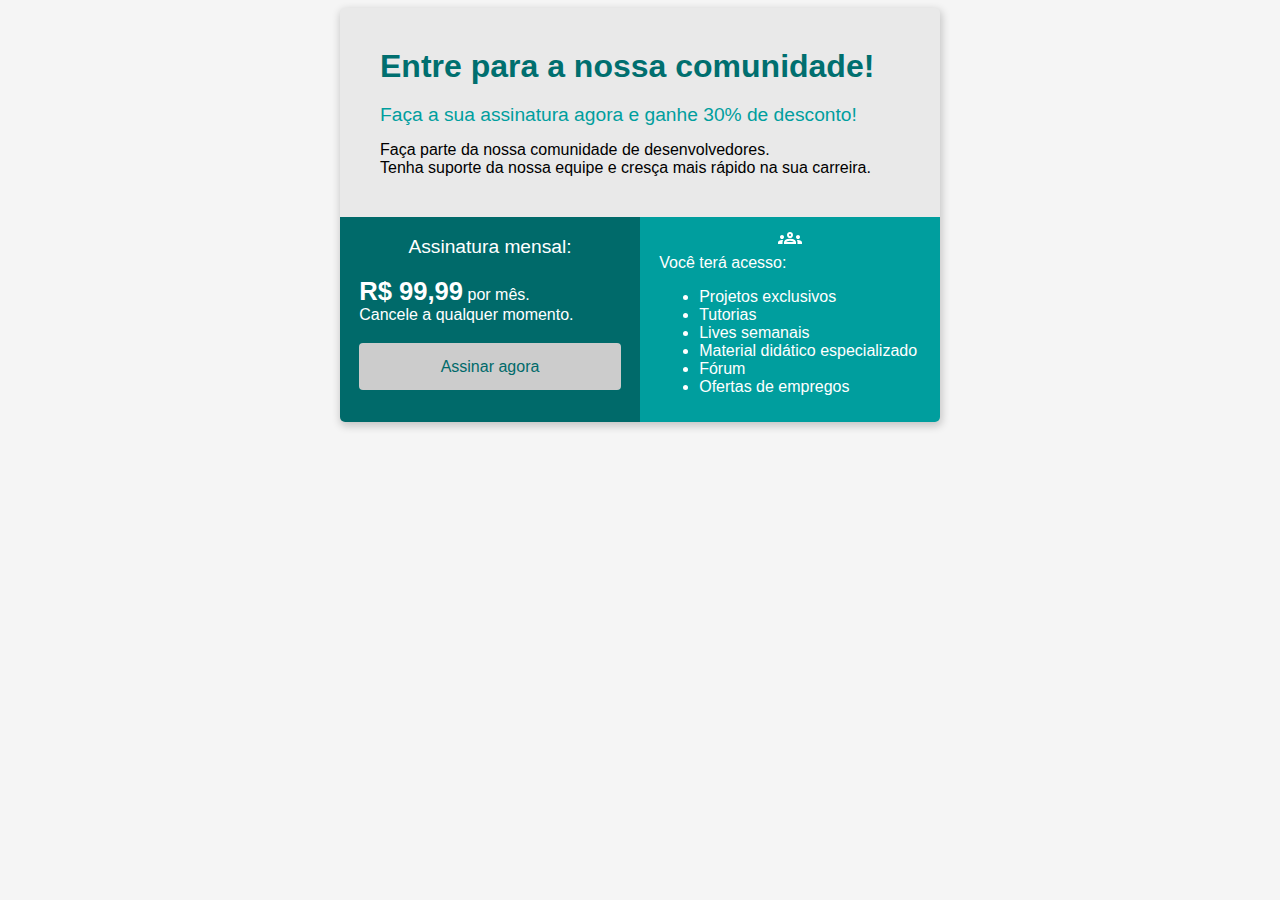
<file: index.html>
<!DOCTYPE html>
<html lang="pt-br">
<head>
    <meta charset="UTF-8">
    <meta name="viewport" content="width=device-width, initial-scale=1.0">
    <title>Boot Camp DevJr - Sistema de Assinaturas</title>

    <style>
        body 
        {
            background-color: #f5f5f5;
            font-family: 'Segoe UI', Tahoma, Geneva, Verdana, sans-serif; /* fonte do corpo */
        }

        .container 
        {
            background-color: #E9E9E9;
            margin: auto; /* centraliza o container e margem externa*/

            width: 600px; /* largura do container */

            box-shadow: 1px 3px 8px 1px rgba(0, 0, 0, 0.2); /* sombra do container */
            border-radius: 5px; /* borda arredondada */
            overflow: hidden; /* bordas superiores e inferiores arredondadas */
        }

        .header
        {
            padding: 2.5rem; /* margem interna */
        }

        .flex-container
        {
            display: flex;
            justify-content: space-around; /* espaçamento entre as colunas */
        }

        .header-title 
        {
            color: #006F6F;
            font-size: 2rem; /* tamanho da fonte do título */
            font-weight: 700; /* negrito */
            margin-bottom: 1.2rem; /* margem inferior do título */
        }

        .header-subtitle 
        {
            color: #009E9E;
            font-size: 1.2rem; /* tamanho da fonte do subtítulo */
            font-weight: 500; /* seminegrito */
            margin-bottom: 0.9rem; /* margem inferior do subtítulo */
        }

        .col-1
        {
            background-color: #006A6A;
            width: 50%;
            padding: 1.2rem; /* margem interna */
            color: #ffffff; /* cor do texto */
        }

        .col-2
        {
            background-color:#009E9E;
            width: 50%;
            padding: 0.6rem 1.2rem; /* margem interna */
            color: #ffffff; /* cor do texto */
        }

        .subscription-title
        {
            font-size: 1.2rem; /* tamanho da fonte do título da assinatura */
            text-align: center; /* centraliza o texto */
            margin-bottom: 1.2rem; /* margem inferior do título da assinatura */
        }

        .price
        {
            font-size: 1.6rem;
            font-weight: 700; /* negrito */
        }

        .monthly-price
        {
            font-size: 0.9rem; /* tamanho da fonte do preço mensal */
            font-style: italic;
            margin-left: 0.9rem; /* margem esquerda do preço mensal */
        }

        .button
        {
            width: 100%;
            padding: 0.9rem 2.0rem; /* margem interna do botão */
            color: #006A6A; /* cor de fundo do botão */
            font-size: 1rem; /* tamanho da fonte do botão */
            margin-top: 1.2rem; /* margem superior do botão */
            border-radius: 4px; /* borda arredondada do botão */
            border: none; /* remove a borda padrão do botão */
            background-color: #CCCCCC;
            cursor: pointer; /* cursor de ponteiro ao passar o mouse */
        }

        .button:hover
        {
            background-color: #E9E9E9; /* cor de fundo do botão ao passar o mouse */
        }

        .image-group
        {
            text-align: center;
        }

        @media screen and (max-width: 620px) /* telas menores que 620px */
        {
            html 
            {
                font-size: 14px; /* tamanho da fonte para telas menores */
            }

            .flex-container 
            {
                flex-direction: column; /* coluna única em telas menores */
            }

            .col-1, .col-2 
            {
                width: 100%; /* largura total em telas menores */
                box-sizing: border-box; /* inclui padding e border na largura total */
            }

            .container 
            {
                width: 95%; /* largura do container em telas menores */
            }

        }

    </style>

</head>
<body>

</style>
    <div class = "container">
        <div class = "header">
            <div class ="header-title">
                Entre para a nossa comunidade!
            </div>
            <div class = "header-subtitle">
                Faça a sua assinatura agora e ganhe 30% de desconto!
            </div>
            <div>
                Faça parte da nossa comunidade de desenvolvedores.<br>
                Tenha suporte da nossa equipe e cresça mais rápido na sua carreira.
            </div>
        </div>
        <div class = "flex-container">
            <div class = "col-1">
                <div class = "subscription-title">
                    Assinatura mensal:
                </div>

                <div>
                    <span class = "price">R$ 99,99</span>
                    <span class = "month">por mês.</span>
                </div>

                <div>
                    Cancele a qualquer momento.
                </div>
                <button class = "button">Assinar agora</button>

            </div>
            <div class = "col-2">
                <div class = "image-group">
                <object data = "groups_24dp_FFFFFF_FILL0_wght400_GRAD0_opsz24.svg" type = "image/svg+xml"></object>
                </div>
                <div>
                    Você terá acesso:
                </div>
                <ul>
                    <li>Projetos exclusivos</li>
                    <li>Tutorias</li>
                    <li>Lives semanais</li>
                    <li>Material didático especializado</li>
                    <li>Fórum</li>
                    <li>Ofertas de empregos</li>
                </ul>
            </div>
        </div>
    </div>
</body>

</html>
</file>
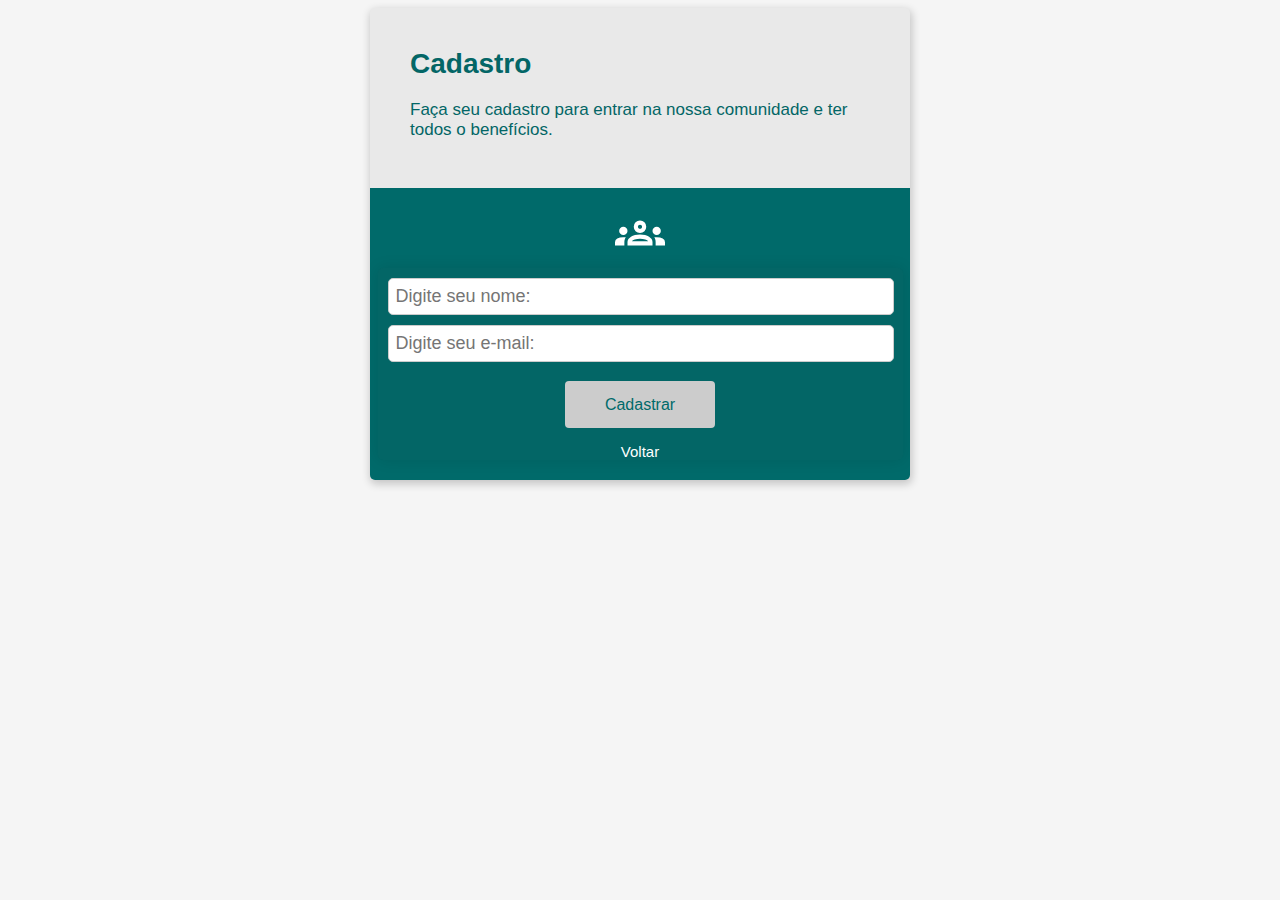
<file: cadastro.html>
<!DOCTYPE html>
<html lang="pt-br">
<head>
    <meta charset="UTF-8">
    <meta name="viewport" content="width=device-width, initial-scale=1.0">
    <title>Tela de cadastro</title>
</head>

<style>

    body
    {
        font-family: 'Segoe UI', Tahoma, Geneva, Verdana, sans-serif;
        background-color: #f5f5f5;
    }

    .container
    {
        width: 540px;
        margin: auto;
        background-color: #E9E9E9;
        box-shadow: 1px 3px 8px 1px rgba(0, 0, 0, 0.2); /* sombra do container */
        border-radius: 5px; /* borda arredondada */
        overflow: hidden; /* bordas superiores e inferiores arredondadas */
    }

    .flex-container
    {
        display: flex;
        justify-content: center; /* espaçamento entre as colunas */
    }

    .header
    {
        padding: 2.5rem;
    }

    .header-title
    {
        color: #036666;
        font-size: 28px;
        font-weight: 700;
        margin-bottom: 20px;
    }

    .header-subtitle
    {
        font-size: 17px;
        font-weight: 500;
        margin-bottom: 8px;
        color: #036666;
    }

    .colum-1
    {
        background-color: #006A6A;
        padding: 20px 0;
        display: flex;
        flex-direction: column;
        align-items: center;
        width: 100%;
        box-sizing: border-box;
    }

    .image-group 
    {
        width: 525px;
        margin: 0 auto;
        padding-bottom: 10px;
    }

    .image-group object
    {
        display: block;
        margin-left: auto;
        margin-right: auto;
        width: 50px;
    }

    .form-container
    {
        background-color: #036666;
        border-radius: 5px;
        box-shadow: 0 0 15px rgba(0, 0, 0, 0.1);
        width: 525px;
    }

    input[type="text"], input[type="email"]
    {
        width: 490px;
        display: block;
        padding: 7px;
        margin: 10px;
        border: 1px solid #ccc;
        border-radius: 5px;
        font-size: 18px;
    }

    input[type="submit"]
    {
        width: 150px; /* largura fixa e centralizada */
        display: block;
        margin: 1.2rem auto 0 auto; /* margem superior + centralização */
        background-color: #CCCCCC;
        padding: 0.9rem 2rem;
        font-size: 1rem; 
        border-radius: 4px; 
        border: none;
        color:#006A6A;
        cursor: pointer;
    }

    input[type="submit"]:hover
    {
        background-color: #ffffff;
    }

    .return-link
    {
        display: block;
        text-align: center;
        margin-top: 15px;
        color: #ffffff;
        font-size: 15px;
        text-decoration: none;
        transition: 0.2s;
    }

    .return-link:hover
    {
        color: #ffffff;
        text-decoration: underline;
    }

    @media screen and (max-width: 600px) 
    {
    .container 
    {
        width: 90%;
    }

    .image-group,
    .form-container 
    {
        width: 100%;
        padding: 0 10px;
        box-sizing: border-box;
    }

    input[type="text"],
    input[type="email"] {
        width: 100%;
        margin: 10px 0;
        box-sizing: border-box;
    }

    .header {
        padding: 1.5rem;
        text-align: center;
    }

    .header-title {
        font-size: 22px;
    }

    .header-subtitle {
        font-size: 15px;
    }

    .image-group object {
        width: 40px;
    }
}

</style>

<body>

    <div class = "container">
        <div class = "header">
            <div class ="header-title">
                Cadastro
            </div>
            <div class = "header-subtitle">
                Faça seu cadastro para entrar na nossa comunidade e ter todos o benefícios.
            </div>
        </div> 

        <div class = "flex-container">
            <div class = "colum-1">
                <div class = "image-group">
                <object data = "groups_24dp_FFFFFF_FILL0_wght400_GRAD0_opsz24.svg" type = "image/svg+xml"></object>
                </div>
                    <div class = "form-container">
                            <input type = "text" placeholder = "Digite seu nome:"/>
                            <input type = "email" placeholder = "Digite seu e-mail:"/>
                            <input type = "submit" value = "Cadastrar">
                            <div class = "return-link">
                            <a href = "index.html" class = "return-link">Voltar</a>
                            </div>
                    </div>
            </div>
        </div>
    </div>
</body>
</html>
</file>
